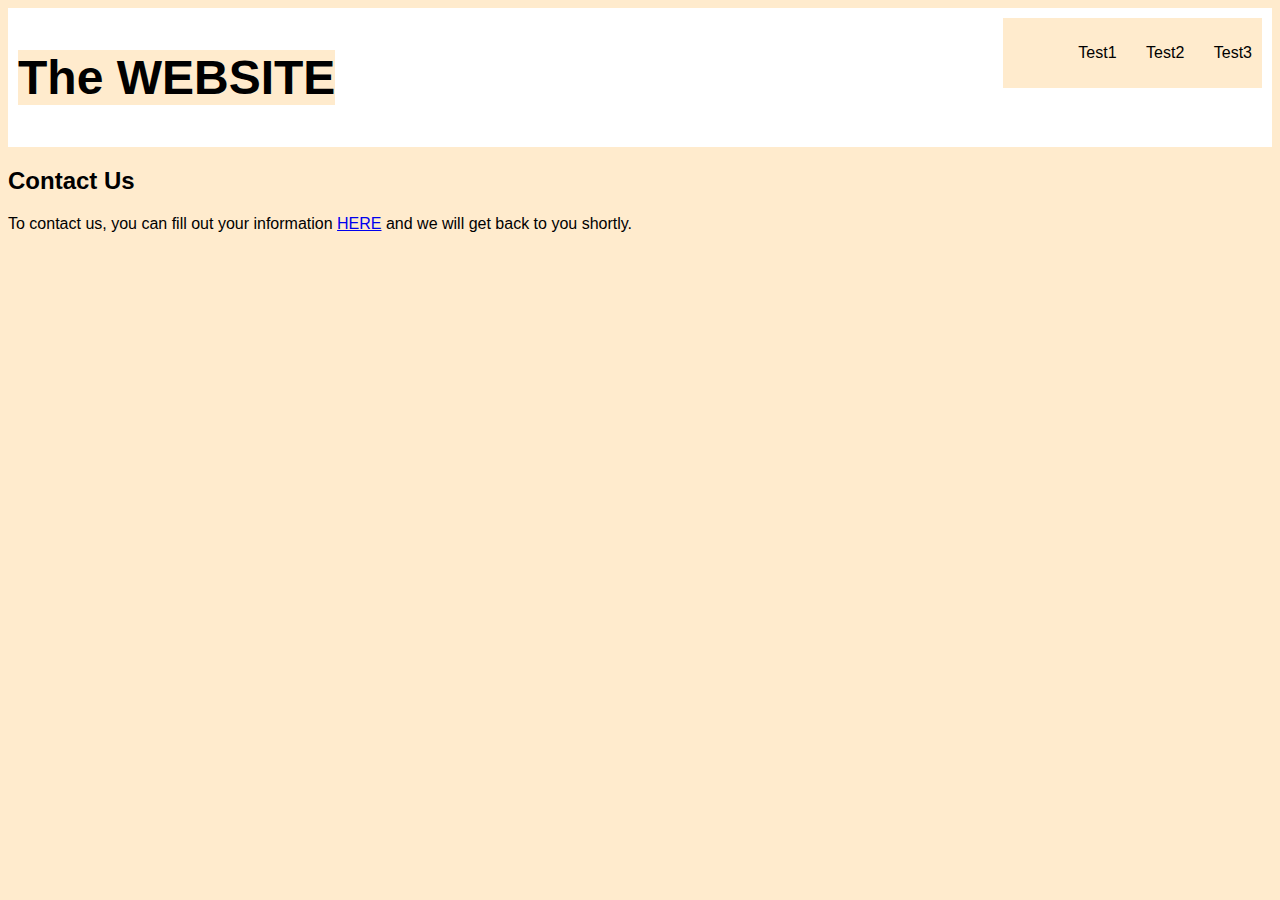
<file: index.html>
<!DOCTYPE html>
<html lang="en-us">

<head>
    <meta charset="UTF-8">
    <meta http-equiv="X-UA-Compatible" content="IE=edge">
    <meta name="viewport" content="width=device-width, initial-scale=1.0">
    <link rel="stylesheet" href="./assets/css/style.css">
    <title>The WEBSITE</title>
</head>

<body>
    <header class="header">
        <h1>The WEBSITE</h1>
        <nav>
            <ul>
                <li>Test1</li>
                <li>Test2</li>
                <li>Test3</li>
            </ul>
        </nav>
    </header>

    <section>
        <h2>Contact Us</h2>

        <p>To contact us, you can fill out your information <a href="./assets/contact-form.html" target="_blank"  rel="noreferrer noopener">HERE</a> and we will get back to you shortly.</p>
        
    </section>

    <footer>

    </footer>
</body>

</html>
</file>
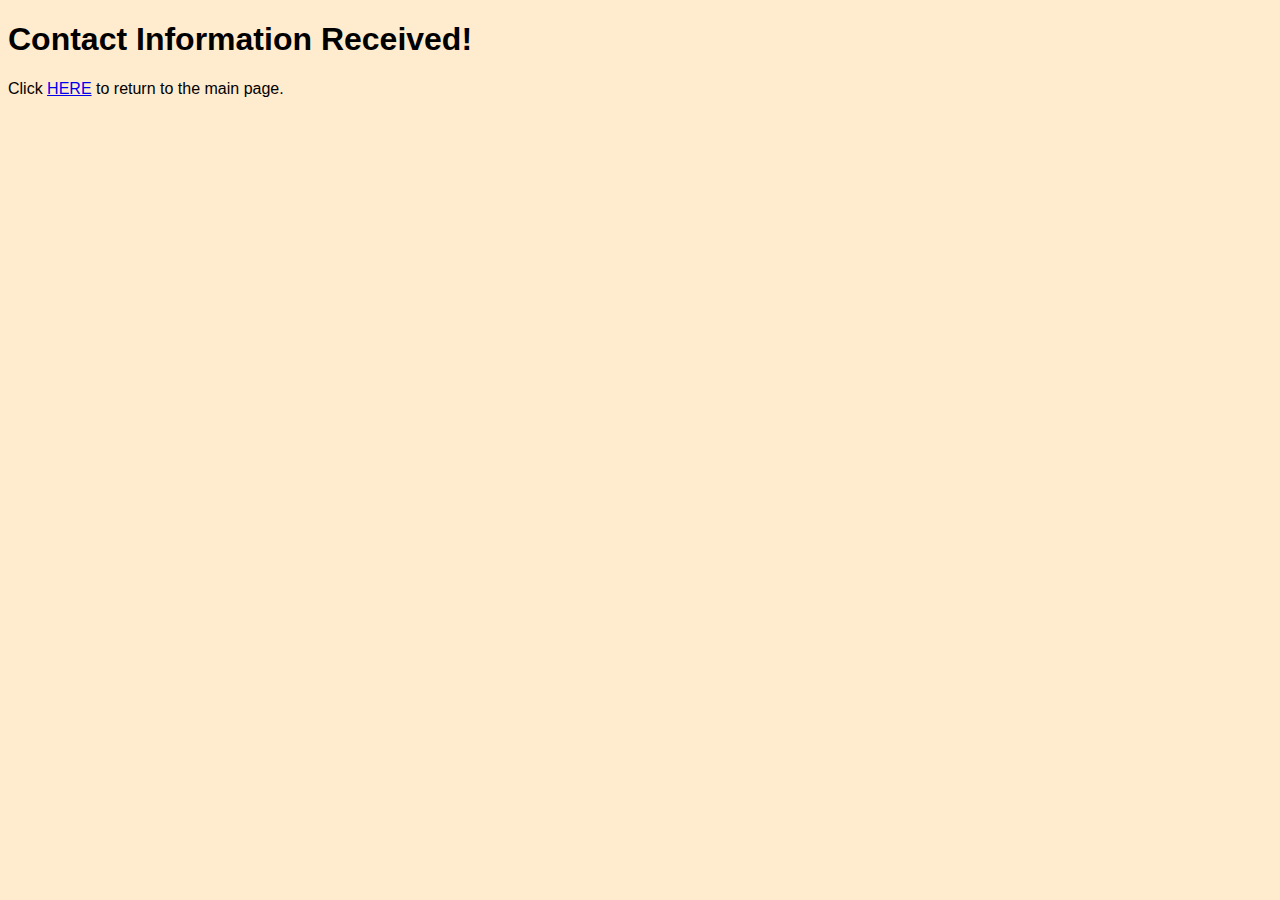
<file: assets/confirmation.html>
<!DOCTYPE html>
<html lang="en">
<head>
    <meta charset="UTF-8">
    <meta http-equiv="X-UA-Compatible" content="IE=edge">
    <meta name="viewport" content="width=device-width, initial-scale=1.0">
    <title>Confirmed!</title>
    <link rel="stylesheet" href="./css/style.css">
</head>
<body>
    <h1>Contact Information Received!</h1>
    <p> Click <a href="../index.html">HERE</a> to return to the main page.</p>
</body>
</html>
</file>
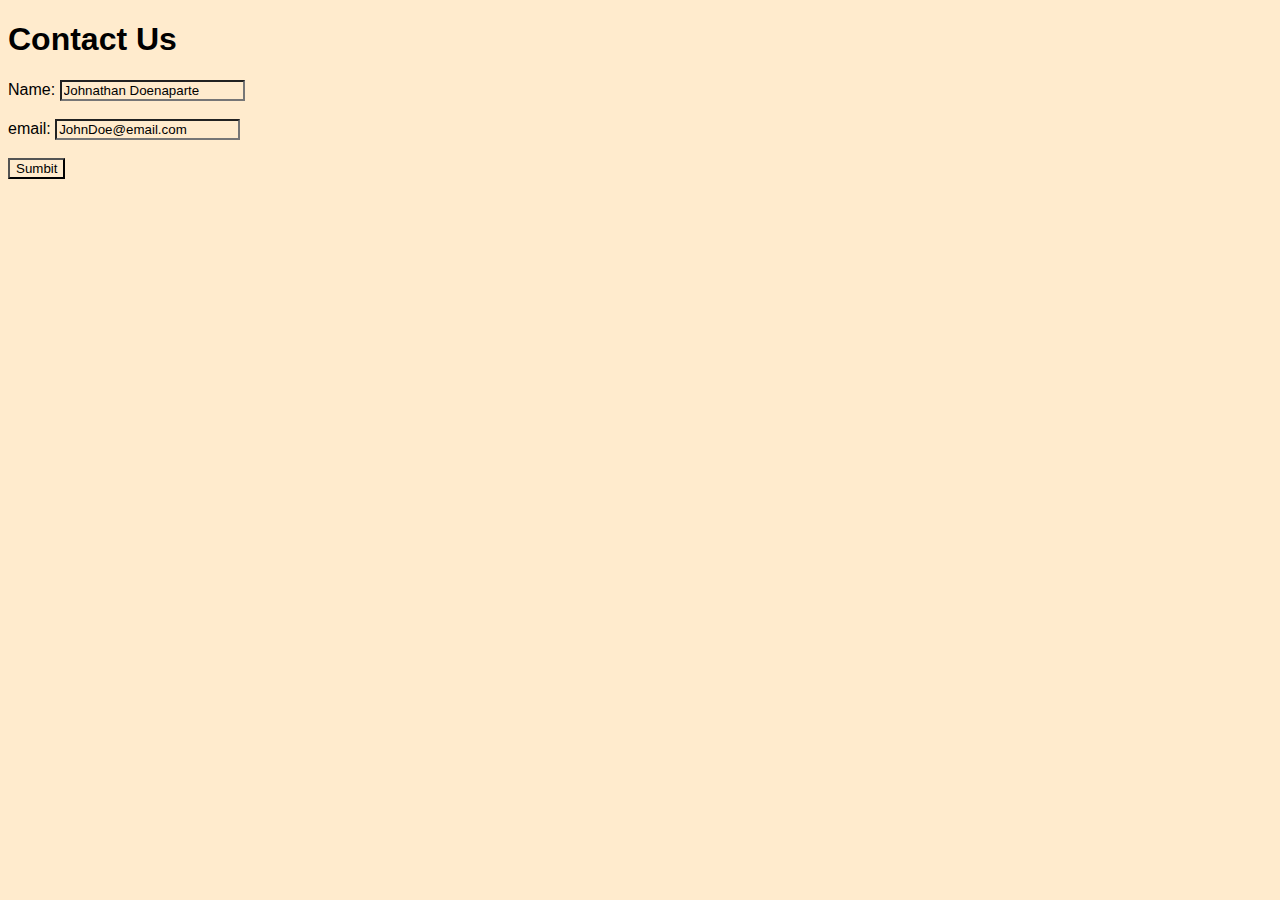
<file: assets/contact-form.html>
<!DOCTYPE html>
<html lang="en">
<head>
    <meta charset="UTF-8">
    <meta http-equiv="X-UA-Compatible" content="IE=edge">
    <meta name="viewport" content="width=device-width, initial-scale=1.0">
    <title>Contact the WEBSITE</title>
    <link rel="stylesheet" href="./css/style.css">
</head>
<body>
    <h1>Contact Us</h1>
    <form action="./confirmation.html">
        <label for="name">Name:</label>
        <input type="text" id="name" name="name" value="Johnathan Doenaparte">
        <br><br>
        <label for="email">email:</label>
        <input type="text" id="email" name="email" value="JohnDoe@email.com">
        <br><br>
        <input type="submit" value="Sumbit">
    </form>
</body>
</html>
</file>
<file: assets/css/style.css>
* {
    background-color: blanchedalmond;
    font-family: 'Trebuchet MS', 'Lucida Sans Unicode', 'Lucida Grande', 'Lucida Sans', Arial, sans-serif;
}

.header{
    padding: 10px;
    background-color: white;

}

.header h1 {
    display: inline-block;
    font-size: 48px;
}

.header nav{
    padding: 10px;
    float: right;
}

.header nav ul {
    list-style-type: none;
}

.header nav ul li {
    display: inline-block;
    margin-left: 25px;
}
</file>
